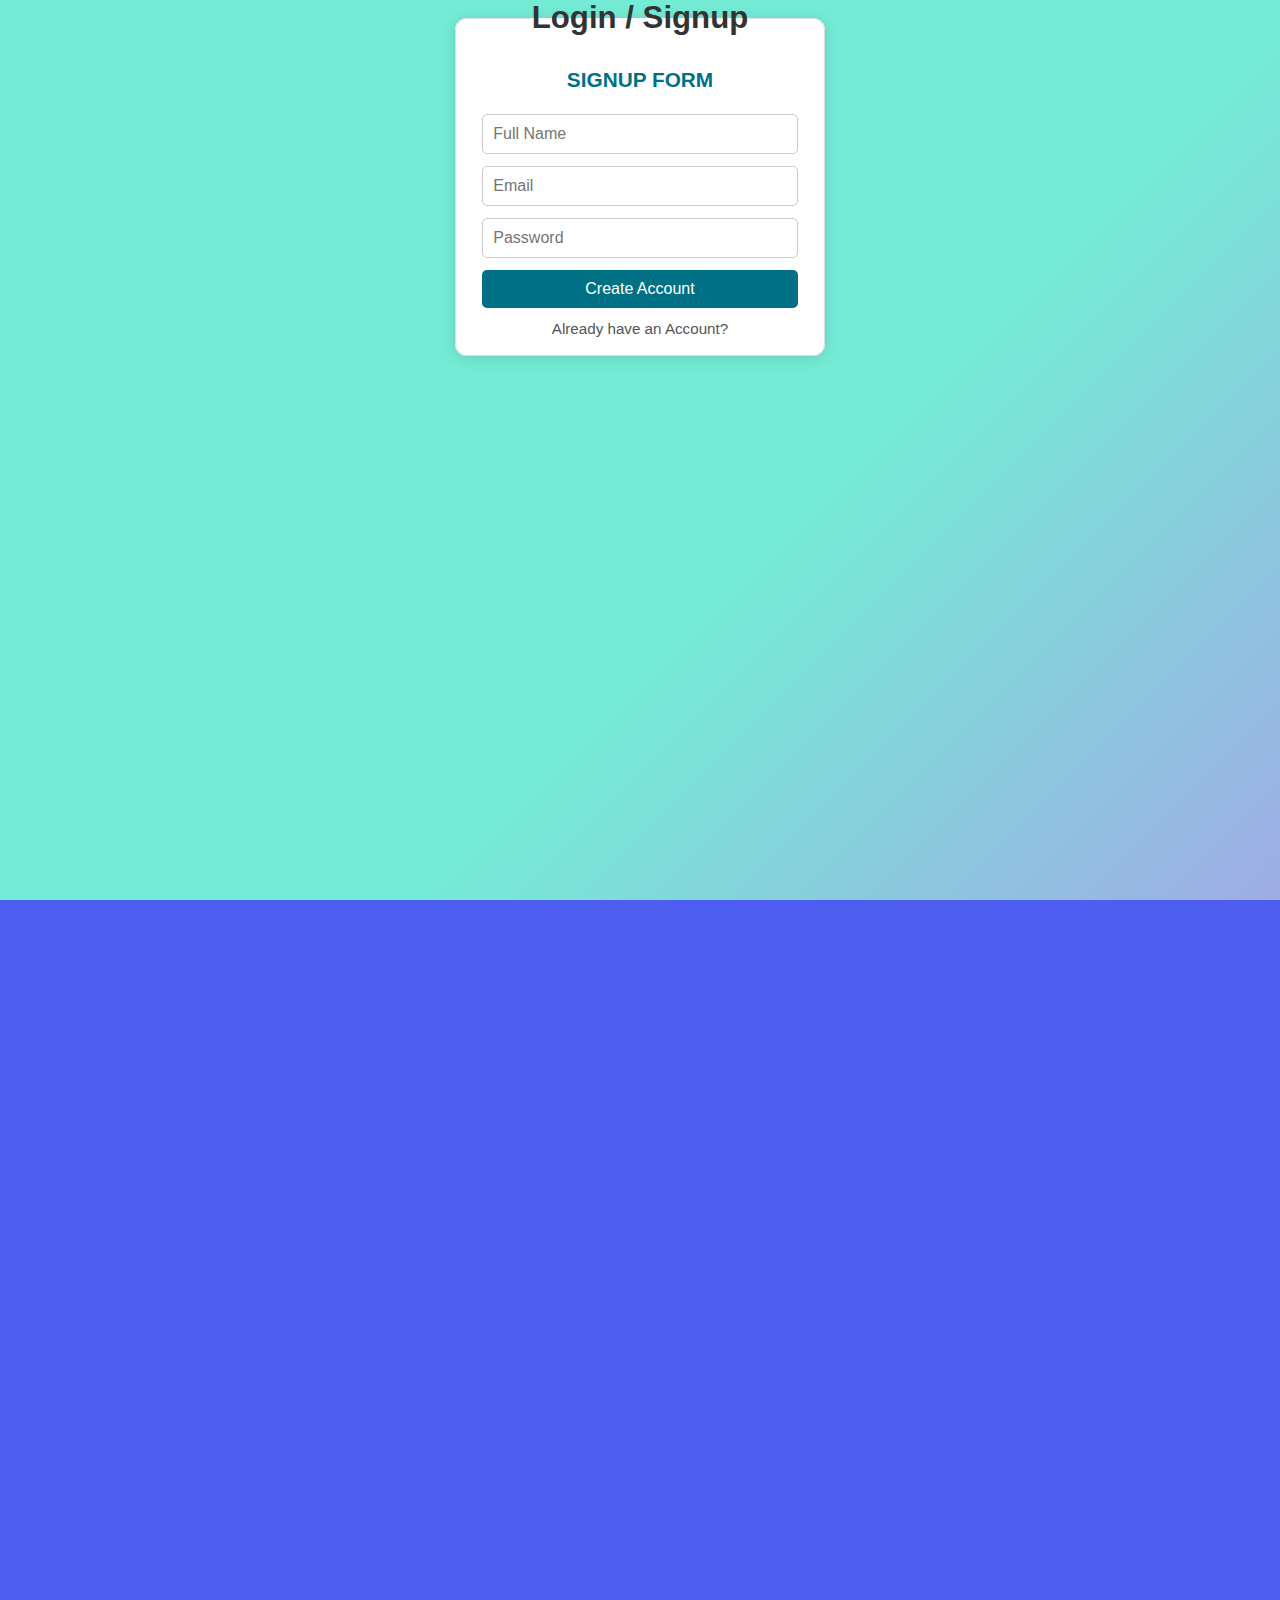
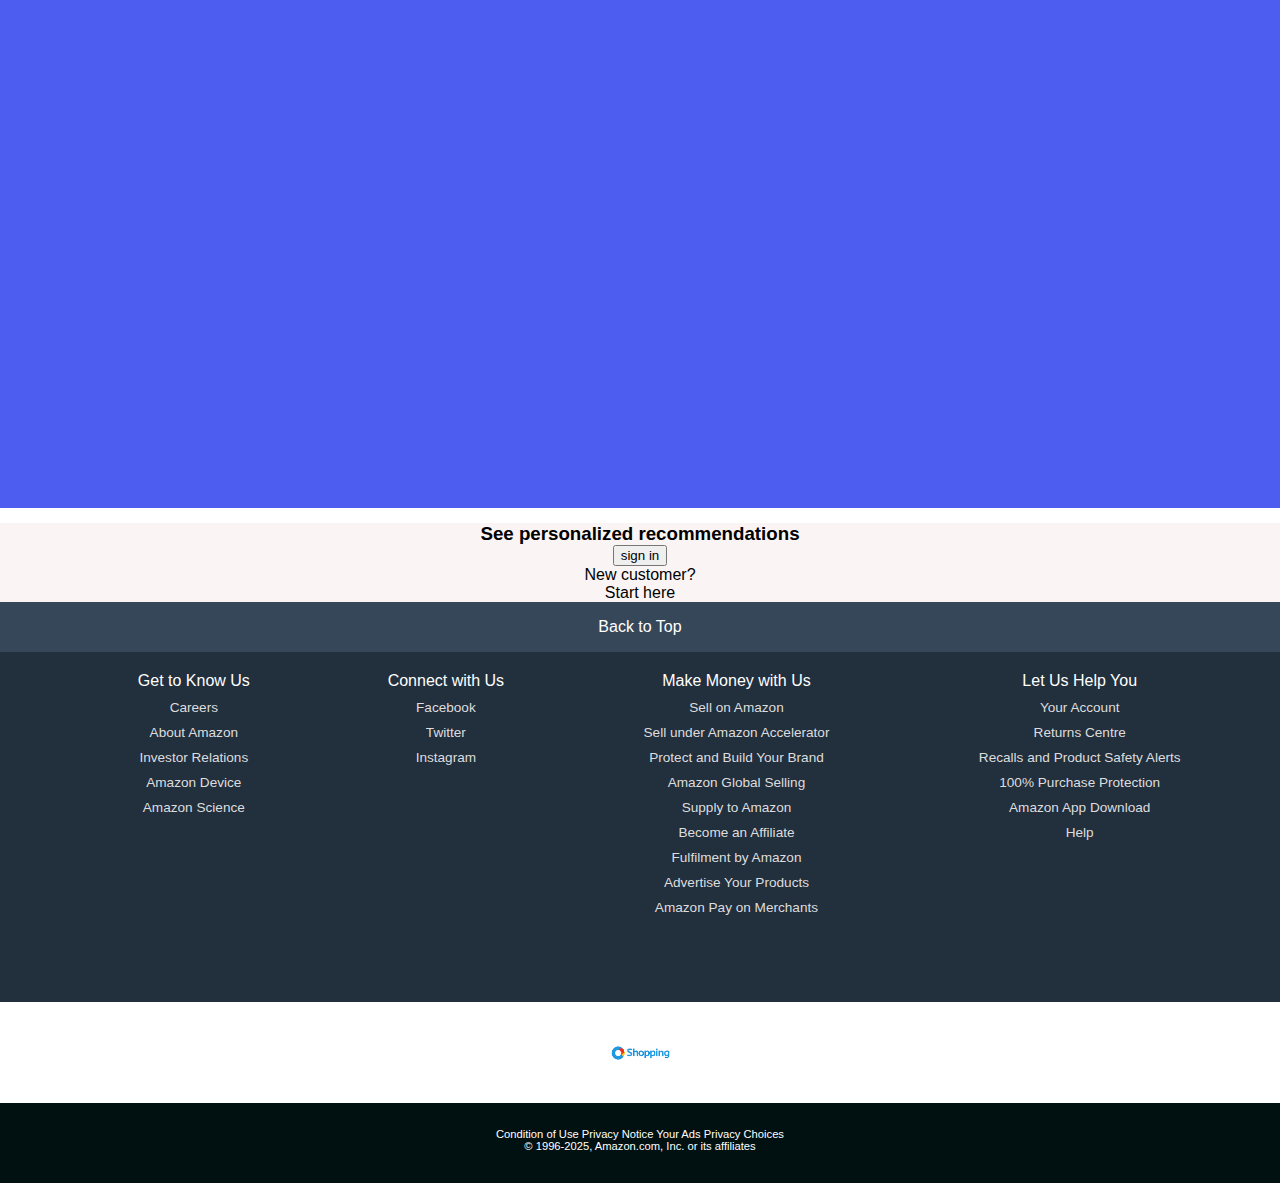
<file: LetsShopping/index.html>
<!DOCTYPE html>
<html lang="en">

<head>
    <meta charset="UTF-8">
    <meta name="viewport" content="width=device-width, initial-scale=1.0">
    <title>Let's Shopping</title>
<body>
    <div id="auth-modal">
        <fieldset class="signup-fieldset">
            <legend>
                <h2>Login / Signup</h2>
            </legend>
            <div class="container">
                <form id="signup-form" class="Signup-form">
                    <h1>SIGNUP FORM</h1>
                    <input type="text" id="signup-name" placeholder="Full Name" required>
                    <input type="email" id="signup-email" placeholder="Email" required>
                    <input type="password" id="signup-password" placeholder="Password" required>
                    <button type="submit" class="submit">Create Account</button>
                    <div class="already" id="show-login">Already have an Account?</div>
                </form>
                <form id="login-form" class="Signup-form" style="display:none;">
                    <h1>LOGIN</h1>
                    <input type="email" id="login-email" placeholder="Email" required>
                    <input type="password" id="login-password" placeholder="Password" required>
                    <button type="submit" class="submit">Login</button>
                    <div class="already" id="show-signup">Don't have an Account?</div>
                </form>
                <div id="auth-error" style="color:red;text-align:center;display:none;margin-top:8px;"></div>
            </div>
        </fieldset>
    </div>
<link rel="stylesheet" href="https://cdnjs.cloudflare.com/ajax/libs/font-awesome/6.7.2/css/all.min.css"
    integrity="sha512-Evv84Mr4kqVGRNSgIGL/F/aIDqQb7xQ2vcrdIwxfjThSH8CSR7PBEakCr51Ck+w+/U6swU2Im1vVX0SVk9ABhg=="
    crossorigin="anonymous" referrerpolicy="no-referrer" />
<link rel="stylesheet" href="style.css">

<body>
    <div id="main-content" style="display:none;">
    <header>
        <div class="navbar">
            <div class="nav-logo border" style="display: flex; align-items: center; gap: 10px;">
                <div class="logo"></div>
                <span class="lets-shopping">Shopping</span>
            </div>
            <div class="nav-address border">



                <p class="add-first">Deliver to</p>
                <div class="add-icon">
                    <i class="fa-solid fa-location-dot"></i>
                    <p class="add-sec">
                        India
                    </p>
                </div>
            </div>

            <form class="nav-search" id="google-search-form" onsubmit="return googleSearch(event)">
                <select class="search-select">
                    <option>All</option>
                </select>
                <input placeholder="Let's Shopping" class="search-input" id="google-search-input">
                <button type="submit" class="search-icon" style="background:none;border:none;cursor:pointer;">
                    <i class="fa-solid fa-magnifying-glass"></i>
                </button>
            </form>

            <div class="nav-sign border">
                <p><span>Hello, sign in</span></p>
                <p class="nav-second">Account & Lists</p>
            </div>


            <div class="nav-return border">
                <p><span>Return</span></p>
                <p class="nav-second">& Orders</p>
            </div>
        
    <a href="index1.html" class="nav-cart border" id="cart-link" style="text-decoration:none; color:inherit; cursor:pointer;">
    <i class="fa-solid fa-cart-arrow-down"></i>
    Cart <span id="cart-count"></span>
</a>
</div>
        </div> <!-- close navbar -->
        <div class="panel">
            <div class="panel-all">
                <i class="fa-solid fa-bars"></i>
                All
            </div>
            <div class="panel-ops">
                <p>Today's Deals</p>
                <p>Customer Service</p>
                <p>Registry</p>
                <p>Gift Cards</p>
                <p>Sell</p>
            </div>
            <div class="panel-deals">
                Shop Deals in Electronic
            </div>
        </div>
    </header>
    <div class="hero-section">
        <div class="hero-msg">
            <p>You are on amazon.com. You can also shop on Amazon India for millions of products with fast local
                delivery. <a>Click here to go to amazon.in</a></p>
        </div>
    </div>
    <div class="shop-section">
        <div class="box1 box">
            <div class="box-content">
                <h2>Health & Personal Care</h2>
                <div class="box-img1" ></div>
                <a class="shop-btn"
                    href="">Shop
                    now</a>
            </div>
        </div>
        <div class="box2 box">
            <div class="box-content">
                <h2>Samsung Galaxy s24</h2>
                <div class="box-img2"></div>
                <a class="shop-btn"
                    href="">Shop
                    now</a>
            </div>
        </div>
        <div class="box3 box">
            <div class="box-content">
                <h2>Makeup Kit</h2>
                <div class="box-img3"></div>
                <a class="shop-btn"
                    href="">Shop
                    now</a>
            </div>

        </div>
        <div class="box4 box">
            <div class="box-content">
                <h2>Working Desk</h2>
                <div class="box-img4"></div>
                <a class="shop-btn"
                    href="">Shop
                    now</a>
            </div>
        </div>

        <div class="box1 box">
            <div class="box-content">
                <h2>Clothes</h2>
                <div class="box-img5"></div>
                <a class="shop-btn"
                    href="">Shop
                    now</a>
            </div>
        </div>
        <div class="box2 box">
            <div class="box-content">
                <h2>Chairs</h2>
                <div class="box-img6"></div>
                <a class="shop-btn"
                    href="">Shop now</a>
            </div>
        </div>
        <div class="box3 box">
            <div class="box-content">
                <h2>Dog & Cat</h2>
                <div class="box-img7"></div>
                <a class="shop-btn"
                    href="">Shop
                    now</a>
            </div>

        </div>
        <div class="box4 box">
            <div class="box-content">
                <h2>Bottle</h2>
                <div class="box-img4"></div>
                <a class="shop-btn"
                    href="">Shop
                    now</a>
            </div>
        </div>


        <div class="box1 box">
            <div class="box-content">
                <h2>Refrigerator</h2>
                <div class="box-img9"></div>
                <a class="shop-btn"
                    href="">Shop
                    now</a>
            </div>
        </div>
        <div class="box2 box">
            <div class="box-content">
                <h2>Scanning Camera</h2>
                <div class="box-img10"></div>
                <a class="shop-btn"
                    href="">Shop
                    now</a>
            </div>
        </div>
        <div class="box3 box">
            <div class="box-content">
                <h2>Headphones</h2>
                <div class="box-img11"></div>
                <a class="shop-btn"
                    href="">Shop
                    now</a>
            </div>

        </div>
        <div class="box4 box">
            <div class="box-content">
                <h2>Smart Pen</h2>
                <div class="box-img12"></div>
                <a class="shop-btn"
                    href="">Shop
                    now</a>
            </div>
        </div>

        <div class="box1 box">
            <div class="box-content">
                <h2>Smart Bag</h2>
                <div class="box-img13"></div>
                <a class="shop-btn"
                    href="">Shop
                    now</a>
            </div>
        </div>
        <div class="box2 box">
            <div class="box-content">
                <h2>Smart watch</h2>
                <div class="box-img14"></div>
                <a class="shop-btn"
                    href="">Shop
                    now</a>
            </div>
        </div>
        <div class="box3 box">
            <div class="box-content">
                <h2>Double Bottle</h2>
                <div class="box-img15"></div>
                <a class="shop-btn"
                    href="">Shop
                    now</a>
            </div>

        </div>
        <div class="box4 box">
            <div class="box-content">
                <h2>iPhone 15+</h2>
                <div class="box-img16"></div>
                <a class="shop-btn"
                    href="">Shop
                    now</a>
            </div>

        </div>
    </div>
    <footer>
        <div class="foot-top">
            <p>
            <h3>See personalized recommendations</h3>
            </p>
            <div class="foot-icon">
                <button id="ad">sign in</button>
                <p>New customer?</p>
                <p>Start here</p>


            </div>

            <div class="foot-panel1">
                Back to Top
            </div>
            <div class="foot-panel2">
                <ul>
                    <p>Get to Know Us</p>
                    <a> Careers</a>
                    <a>About Amazon</a>
                    <a> Investor Relations</a>
                    <a>Amazon Device </a>
                    <a>Amazon Science</a>
                </ul>
                <ul>
                    <p>Connect with Us</p>
                    <a>Facebook </a>
                    <a>Twitter</a>
                    <a> Instagram</a>

                </ul>
                <ul>
                    <p>Make Money with Us</p>
                    <a> Sell on Amazon</a>
                    <a>Sell under Amazon Accelerator</a>
                    <a> Protect and Build Your Brand</a>
                    <a> Amazon Global Selling</a>
                    <a>Supply to Amazon</a>
                    <a>Become an Affiliate</a>
                    <a>Fulfilment by Amazon</a>
                    <a>Advertise Your Products</a>
                    <a>Amazon Pay on Merchants</a>
                </ul>
                <ul>
                    <p>Let Us Help You</p>
                    <a>Your Account </a>
                    <a>Returns Centre</a>
                    <a> Recalls and Product Safety Alerts</a>
                    <a>100% Purchase Protection </a>
                    <a>Amazon App Download</a>
                    <a>Help</a>
                </ul>
            </div>
            <div class="foot-panel3">
                <div class="logo"></div>

            </div>
            <div class="foot-panel4">
                <div class="pages">
                    <a>Condition of Use</a>
                    <a>Privacy Notice</a>
                    <a> Your Ads Privacy Choices</a>
                </div>
                <div class="copyright">
                    © 1996-2025, Amazon.com, Inc. or its affiliates
                </div>
            </div>
    </footer>
    </div>


    <script>
        // Show login/signup modal, hide main content
        document.getElementById('main-content').style.display = 'none';
        document.getElementById('auth-modal').style.display = 'block';
        document.body.style.overflow = 'hidden';

        // Google search logic
        function googleSearch(e) {
            e.preventDefault();
            var query = document.getElementById('google-search-input').value.trim();
            if (query) {
                window.open('https://www.google.com/search?q=' + encodeURIComponent(query), '_blank');
            }
            return false;
        }

        // Switch between signup and login forms
        document.getElementById('show-login').onclick = function() {
            document.getElementById('signup-form').style.display = 'none';
            document.getElementById('login-form').style.display = 'flex';
            document.getElementById('auth-error').style.display = 'none';
        };
        document.getElementById('show-signup').onclick = function() {
            document.getElementById('login-form').style.display = 'none';
            document.getElementById('signup-form').style.display = 'flex';
            document.getElementById('auth-error').style.display = 'none';
        };

        // Demo signup logic
        document.getElementById('signup-form').onsubmit = function(e) {
            e.preventDefault();
            var name = document.getElementById('signup-name').value.trim();
            var email = document.getElementById('signup-email').value.trim();
            var pass = document.getElementById('signup-password').value.trim();
            if (name && email && pass) {
                document.getElementById('auth-modal').style.display = 'none';
                document.getElementById('main-content').style.display = 'block';
                document.body.style.overflow = '';
            } else {
                var err = document.getElementById('auth-error');
                err.innerText = 'Please fill all fields.';
                err.style.display = 'block';
            }
        };
        // Demo login logic (email: admin@admin.com, password: admin)
        document.getElementById('login-form').onsubmit = function(e) {
            e.preventDefault();
            var email = document.getElementById('login-email').value.trim();
            var pass = document.getElementById('login-password').value.trim();
            if (email === 'admin@admin.com' && pass === 'admin') {
                document.getElementById('auth-modal').style.display = 'none';
                document.getElementById('main-content').style.display = 'block';
                document.body.style.overflow = '';
            } else {
                var err = document.getElementById('auth-error');
                err.innerText = 'Invalid email or password! (Try admin@admin.com / admin)';
                err.style.display = 'block';
            }
        };
        // ...existing code...

// Cart logic
let cartCount = 0;
document.querySelectorAll('.shop-btn').forEach(btn => {
    btn.addEventListener('click', function(e) {
        cartCount++;
        document.getElementById('cart-count').innerText = cartCount;
    
    });
});
// Footer sign in button se bhi login modal kholna
document.getElementById('ad').onclick = function() {
    document.getElementById('auth-modal').style.display = 'block';
    document.getElementById('main-content').style.display = 'none';
    document.body.style.overflow = 'hidden';
};
cartCount = cartItems.length;
document.getElementById('cart-count').innerText = cartCount;

document.querySelectorAll('.shop-btn').forEach(btn => {
    btn.addEventListener('click', function(e) {
        e.preventDefault();
        let product = this.parentElement.querySelector('h2').innerText;
        cartItems.push(product);
        localStorage.setItem('cartItems', JSON.stringify(cartItems));
        cartCount = cartItems.length;
        document.getElementById('cart-count').innerText = cartCount;
    });
});



        
    </script>
</body>

</html>
</file>
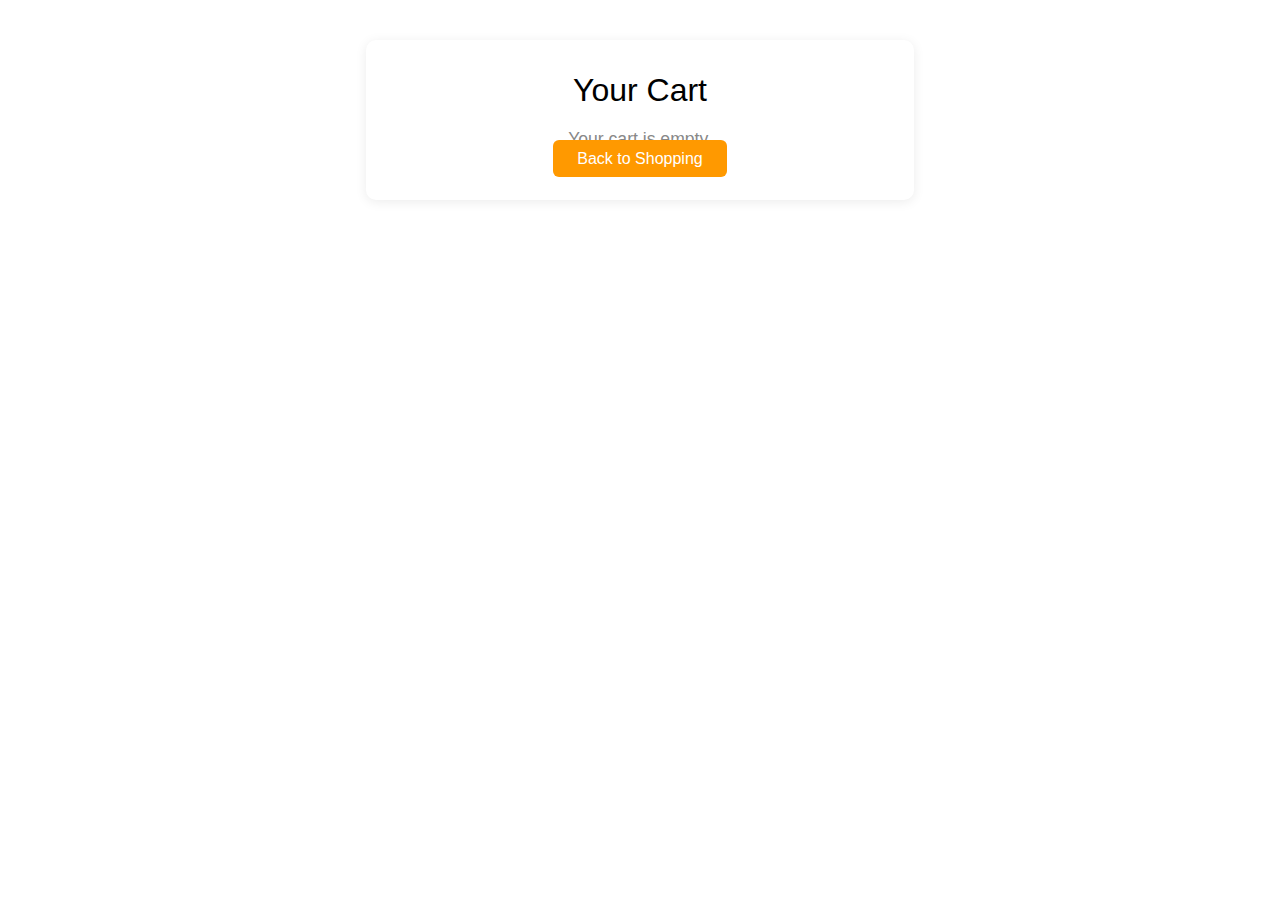
<file: LetsShopping/index1.html>
<!DOCTYPE html>
<html lang="en">
<head>
    <meta charset="UTF-8">
    <title>Your Cart</title>
    <link rel="stylesheet" href="style.css">
    <style>
        .cart-container {
            max-width: 500px;
            margin: 40px auto;
            background: #fff;
            border-radius: 10px;
            box-shadow: 0 2px 12px rgba(0,0,0,0.08);
            padding: 32px 24px;
            text-align: center;
        }
        .cart-title {
            font-size: 2rem;
            margin-bottom: 20px;
        }
        .cart-items {
            font-size: 1.1rem;
            margin-bottom: 20px;
        }
        .empty-cart {
            color: #888;
            font-size: 1.1rem;
        }
    </style>
</head>
<body>
    <div class="cart-container">
        <div class="cart-title">Your Cart</div>
        <div class="cart-items" id="cart-items"></div>
        <div class="empty-cart" id="empty-cart">Your cart is empty.</div>
        <a href="index.html" style="text-decoration:none;color:#fff;background:#ff9900;padding:10px 24px;border-radius:6px;">Back to Shopping</a>
    </div>
    <script>
        // Cart items show karo (localStorage se)
        let items = JSON.parse(localStorage.getItem('cartItems') || '[]');
        let cartDiv = document.getElementById('cart-items');
        let emptyDiv = document.getElementById('empty-cart');
        if(items.length > 0){
            cartDiv.innerHTML = items.map(item => `<div>${item}</div>`).join('');
            emptyDiv.style.display = 'none';
        } else {
            cartDiv.style.display = 'none';
        }
        let cartItems = JSON.parse(localStorage.getItem('cartItems') || '[]');
         let cartCount = 0;
  function addToCart() {
    cartCount++;
    document.querySelector('.cart-count').textContent = cartCount;
  }
// ...existing code...

// Cart logic (SIRF YAHI RAKHO, purana hata do)
cartItems = JSON.parse(localStorage.getItem('cartItems') || '[]');
cartCount = cartItems.length;
document.getElementById('cart-count').innerText = cartCount;

document.querySelectorAll('.shop-btn').forEach(btn => {
    btn.addEventListener('click', function(e) {
        e.preventDefault();
        let product = this.parentElement.querySelector('h2').innerText;
        cartItems.push(product);
        localStorage.setItem('cartItems', JSON.stringify(cartItems));
        cartCount = cartItems.length;
        document.getElementById('cart-count').innerText = cartCount;
    });
});

// Footer sign in button se bhi login modal kholna
document.getElementById('ad').onclick = function() {
    document.getElementById('auth-modal').style.display = 'block';
    document.getElementById('main-content').style.display = 'none';
    document.body.style.overflow = 'hidden';
};

// ...existing code...
    </script>
</body>
</html>
</file>
<file: LetsShopping/style.css>
/* Responsive for mobile */
@media (max-width: 500px) {
    .signup-fieldset {
        padding: 12px 4px;
        max-width: 99vw;
    }

    .Signup-form input,
    .submit,
    .already,
    #auth-error {
        font-size: 1em;
        padding: 8px 0;
        max-width: 98vw;
    }
}

.box:hover {
    box-shadow: 0 12px 32px rgba(0,0,0,0.18);
    transform: translateY(-4px) scale(1.03);
    z-index: 2;
}

    .nav-search {
        min-width: 100px;
        margin: 8px 0;
        width: 100%;
        flex: 1 1 100%;
    }

@media (max-width: 600px) {
    .navbar {
        flex-direction: column;
        align-items: stretch;
        gap: 6px;
        padding: 6px 0.5vw;
    }

    .nav-logo,
    .nav-address,
    .nav-sign,
    .nav-return,
    .nav-cart,
    .lang-button {
        min-width: 70px;
        flex: 0 0 auto;
        margin: 2px 0;
        text-align: center;
    }

    .nav-search {
        min-width: 120px;
        margin: 6px 0;
        width: 100%;
        flex: 1 1 100%;
    }

    .search-input {
        font-size: 1em;
        padding: 8px 4px;
    }

    .search-icon {
        font-size: 1.1em;
        padding: 6px 0;
    }

    .shop-section {
        grid-template-columns: repeat(auto-fit, minmax(180px, 1fr));
        gap: 10px;
        padding: 10px 1vw;
    }

    .box-img1,
    .box-img2,
    .box-img3,
    .box-img4,
    .box-img5,
    .box-img6,
    .box-img7,
    .box-img8,
    .box-img9,
    .box-img10,
    .box-img11,
    .box-img12,
    .box-img13,
    .box-img14,
    .box-img15,
    .box-img16 {
        max-width: 98vw;
        height: 140px;
    }

    .box {
        min-height: 220px;
        padding: 10px 0px 8px;
    }

    .box-content {
        margin-left: 0.5rem;
        margin-right: 0.5rem;
    }

    .hero-section {
        height: 160px;
    }

    .hero-msg {
        font-size: 0.8rem;
        width: 98%;
        margin-bottom: 10px;
    }

    .foot-panel2 {
        flex-direction: column;
        height: auto;
        padding: 10px 0;
    }

    .foot-panel3 {
        height: 60px;
    }

    .foot-panel4 {
        height: 60px;
        font-size: 0.6rem;
    }
}

/* Make images and boxes scale smoothly */
.box-img1,
.box-img2,
.box-img3,
.box-img4,
.box-img5,
.box-img6,
.box-img7,
.box-img8,
.box-img9,
.box-img10,
.box-img11,
.box-img12,
.box-img13,
.box-img14,
.box-img15,
.box-img16 {
    width: 99%;
    max-width: 260px;
    height: 250px;
    background-size: cover;
    background-position: center;
    background-repeat: no-repeat;
    border-radius: 8px;
    display: block;
    margin: 0 auto 10px auto;
    transition: transform 0.4s cubic-bezier(0.4, 0, 0.2, 1), box-shadow 0.4s cubic-bezier(0.4, 0, 0.2, 1);
    box-shadow: 0 2px 8px rgba(0, 0, 0, 0.08);
}


/* Auth modal overlay */

#auth-modal {
    position: fixed;
    top: 0;
    left: 0;
    width: 100vw;
    height: 100vh;
    background: linear-gradient(135deg, #74ebd5 60%, #9face6 100%);
    display: flex;
    align-items: center;
    justify-content: center;
    z-index: 9999;
    overflow: auto;
}

.signup-fieldset {
    max-width: 370px;
    width: 95vw;
    margin: 0 auto;
    background: #fff;
    border-radius: 12px;
    box-shadow: 0 2px 16px rgba(0, 0, 0, 0.12);
    border: 1px solid #ddd;
    padding: 22px 18px 18px 18px;
    box-sizing: border-box;
    position: relative;
}

.signup-fieldset legend {
    text-align: center;
    font-size: 1.3em;
    color: #333;
    margin-bottom: 0.5em;
}

.container {
    display: flex;
    flex-direction: column;
    align-items: center;
    justify-content: center;
    width: 100%;
}

.Signup-form {
    width: 100%;
    display: flex;
    flex-direction: column;
    gap: 12px;
    text-align: center;
    align-items: center;
}

.Signup-form h1 {
    text-align: center;
    color: #007185;
    margin-bottom: 10px;
    font-size: 1.3em;
}

.Signup-form input {
    padding: 10px;
    border: 1px solid #ccc;
    border-radius: 5px;
    font-size: 1em;
    outline: none;
    transition: border-color 0.2s;
    width: 95%;
    max-width: 320px;
    box-sizing: border-box;
    margin: 0 auto;
}

.Signup-form input:focus {
    border-color: #007185;
}

.submit {
    background: #007185;
    color: #fff;
    border: none;
    padding: 10px 0;
    border-radius: 5px;
    font-size: 1em;
    cursor: pointer;
    margin-top: 8px;
    transition: background 0.2s;
    width: 95%;
    max-width: 320px;
    box-sizing: border-box;
    margin: 0 auto;
}

.submit:hover {
    background: #005f6b;
}

.already {
    text-align: center;
    color: #555;
    font-size: 0.95em;
    margin-top: 8px;
    cursor: pointer;
    transition: color 0.2s;
    width: 95%;
    max-width: 320px;
    margin: 0 auto;
}

.already:hover {
    color: #007185;
}

#auth-error {
    color: red;
    font-size: 1em;
    margin-top: 8px;
    text-align: center;
    width: 95%;
    max-width: 320px;
    margin: 0 auto;
}

@media (max-width: 500px) {
    .signup-fieldset {
        padding: 12px 4px;
        max-width: 99vw;
    }

    .Signup-form input,
    .submit,
    .already,
    #auth-error {
        font-size: 1em;
        padding: 8px 0;
        max-width: 98vw;
    }
}



/* Shop Now Button Style */
.shop-btn {
    display: inline-block;
    padding: 10px 28px;
    background: linear-gradient(90deg, #ffd814 60%, #ffa41c 100%);
    color: #111;
    font-weight: 700;
    font-size: 1rem;
    border: none;
    border-radius: 24px;
    box-shadow: 0 2px 8px rgba(0, 0, 0, 0.08);
    text-decoration: none;
    margin-top: 12px;
    margin-bottom: 4px;
    transition: background 0.2s, transform 0.2s, box-shadow 0.2s;
    cursor: pointer;
}

.shop-btn:hover {
    background: linear-gradient(90deg, #ffa41c 60%, #ffd814 100%);
    color: #222;
    transform: translateY(-2px) scale(1.04);
    box-shadow: 0 6px 18px rgba(255, 168, 1, 0.18);
}

* {
    margin: 0;
    font-family: Arial, Helvetica, sans-serif;
    border: border-box;
}

/**box1**/
.navbar {
    height: 60px;
    background-color: #0f1111;
    color: white;
    display: flex;
    align-items: center;
    justify-content: space-between;
    flex-wrap: nowrap;
    padding: 0 2vw;
    gap: 10px;
    box-sizing: border-box;
    overflow-x: auto;
}

@media (max-width: 900px) {
    .navbar {
        flex-wrap: nowrap;
        height: auto;
        justify-content: flex-start;
        gap: 8px;
        padding: 8px 1vw;
        overflow-x: auto;
    }

    .nav-search {
        min-width: 100px;
        margin: 8px 0;
    }

    .nav-logo,
    .nav-address,
    .nav-sing,
    .nav-return,
    .nav-cart,
    .lang-button {
        min-width: 135px;
        flex: 0 0 auto;
        margin: 2px 4px;
        text-align: center;
    }
}

@media (max-width: 600px) {
    .navbar {
        flex-wrap: nowrap;
        flex-direction: row;
        align-items: center;
        gap: 6px;
        padding: 6px 0.5vw;
        overflow-x: auto;
    }

    .nav-search {
        min-width: 120px;
        margin: 6px 0;
    }

    .nav-logo,
    .nav-address,
    .nav-sing,
    .nav-return,
    .nav-cart,
    .lang-button {
        min-width: 70px;
        flex: 0 0 auto;
        margin: 2px 0;
        text-align: center;
    }
}

.nav-logo {
    height: 50px;
    width: 150px;

}

.logo {

    background-size: cover;
    height: 50px;
    width: 100%;

}

.border {
    border: 1.5px solid transparent;

}

.border:hover {

    border: 1.5px solid white;
}

/** box2**/
.add-first {
    color: #cccccc;
    font-size: 0.85rem;
    margin-left: 15px;
}

.add-sec {
    font-size: 1rem;
    margin-left: 3px;
}

.add-icon {
    display: flex;
    align-items: center;
}

/**box3**/
.nav-search {
    display: flex;
    justify-content: space-evenly;
    background-color: pink;
    width: 620px;
    height: 35px;
    border-radius: 4px;

}

.search-select {
    background-color: #f3f3f3;
    width: 50px;
    text-align: center;
    border-top-left-radius: 4px;
    border-bottom-left-radius: 4px;
    border: none;


}

.search-input {
    width: 100%;
    font-size: 1rem;
    border: none;
}

.search-icon {
    width: 45px;

    display: flex;
    justify-content: center;
    align-items: center;
    font-size: 1.2rem;
    background-color: rgb(246, 246, 19);
    border-top-right-radius: 4px;
    border-bottom-right-radius: 4px;
}

.nav-search:hover {
    border: 2px solid orange;
}

/**box4**/
span {
    font-size: 0.7rem;
}

.nav-second {
    font-size: 0.85rem;
    font-weight: 700;
}

/**box6**/
.nav-cart i {
    font-size: 30px;

}

.nav-cart {
    font-size: 0.85rem;
    font-weight: 700;
}

/**apna panl**/
.panel {
    height: 40px;
    background-color: #222f3d;
    display: flex;
    color: white;
    justify-content: space-evenly;
    align-items: center;
}

.panel-ops p {
    display: inline;
    margin-left: 15px;

}

.panel-ops {
    width: 70%;
    font-size: 0.85rem;

}

.panel-deals {
    font-size: 0.9rem;
    font-weight: 700;

}

/**hero section**/
.hero-section {
    background-image: url("GW-Hero-Pc-01_GOLD._CB790067108_.jpg");
    background-size: cover;
    height: 350px;
    display: flex;
    justify-content: center;
    align-items: flex-end;


}

.hero-msg {
    background-color: white;
    color: #0f1111;
    height: 40px;
    display: flex;
    align-items: center;
    justify-content: center;
    font-size: 0.85rem;
    width: 80%;
    margin-bottom: 25px;
}

.hero-msg a {
    color: #5779ff;

}

/** shop section**/
/* Responsive shop section */
.shop-section {
    display: grid;
    grid-template-columns: repeat(auto-fit, minmax(220px, 1fr));
    gap: 18px;
    background-color: #4d5def;
    padding: 20px 2vw;
    width: 100%;
    box-sizing: border-box;
}

.box {
    background-color: #f5efef;
    padding: 20px 0px 15px;
    border-radius: 12px;
    box-shadow: 0 2px 12px rgba(0, 0, 0, 0.07);
    display: flex;
    flex-direction: column;
    align-items: center;
    min-width: 0;
    min-height: 340px;
    transition: box-shadow 0.3s;
}

.box:hover {
    box-shadow: 0 8px 32px rgba(0, 0, 0, 0.16);
}

.box-content {
    margin-left: 0;
    margin-right: 0;
    width: 100%;
    display: flex;
    flex-direction: column;
    align-items: center;
    text-align: center;
    gap: 10px;
}


.box-img1 { background-image: url('box1_image.jpg'); }
.box-img2 { background-image: url('box2_image.jpg'); }
.box-img3 { background-image: url('box3_image.jpg'); }
.box-img4 { background-image: url('box4_image.jpg'); }
.box-img5 { background-image: url('box5_image.jpg'); }
.box-img6 { background-image: url('box6_image.jpg'); }
.box-img7 { background-image: url('box7_image.jpg'); }
.box-img8 { background-image: url('bottal.jpeg'); }
.box-img9 { background-image: url('Refrigerator.jpeg'); }
.box-img10 { background-image: url('Scaning.jpg'); }
.box-img11 { background-image: url('Headphons.jpg'); }
.box-img12 { background-image: url('Smart pan.jpeg'); }
.box-img13 { background-image: url('smart bag.webp'); }
.box-img14 { background-image: url('smart-watch.avif'); }
.box-img15 { background-image: url('Artboard 2 bottal.webp'); }
.box-img16 { background-image: url('68-1.webp'); }

.box-img1, .box-img2, .box-img3, .box-img4, .box-img5, .box-img6, .box-img7, .box-img8, .box-img9, .box-img10, .box-img11, .box-img12, .box-img13, .box-img14, .box-img15, .box-img16 {
    background-color: #070606;
    border-radius: 12px;
    box-shadow: 0 2px 12px rgba(0,0,0,0.10);
    margin: 0 auto 10px auto;
    width: 100%;
    max-width: 220px;
    height: 180px;
    background-size: contain;
    background-position: center;
    background-repeat: no-repeat;
    display: block;
    transition: transform 0.3s, box-shadow 0.3s;
    border: 1px solid #eee;
}
.box-img1:empty, .box-img2:empty, .box-img3:empty, .box-img4:empty, .box-img5:empty, .box-img6:empty, .box-img7:empty, .box-img8:empty, .box-img9:empty, .box-img10:empty, .box-img11:empty, .box-img12:empty, .box-img13:empty, .box-img14:empty, .box-img15:empty, .box-img16:empty {
    
    border: 1px dashed #ccc;
}
.box:hover .box-img1,
.box:hover .box-img2,
.box:hover .box-img3,
.box:hover .box-img4,
.box:hover .box-img5,
.box:hover .box-img6,
.box:hover .box-img7,
.box:hover .box-img8,
.box:hover .box-img9,
.box:hover .box-img10,
.box:hover .box-img11,
.box:hover .box-img12,
.box:hover .box-img13,
.box:hover .box-img14,
.box:hover .box-img15,
.box:hover .box-img16 {
    transform: scale(1.08) rotate(-2deg);
    box-shadow: 0 8px 24px rgba(0,0,0,0.18);
    z-index: 2;
}

/* Animation for shop section images */
.box-img1,
.box-img2,
.box-img3,
.box-img4,
.box-img5,
.box-img6,
.box-img7,
.box-img8,
.box-img9,
.box-img10,
.box-img11,
.box-img12,
.box-img13,
.box-img14,
.box-img15,
.box-img16 {
    width: 99%;
    max-width: 260px;
    height: 250px;
    background-size: cover;
    background-position: center;
    background-repeat: no-repeat;
    border-radius: 8px;
    display: block;
    margin: 0 auto 10px auto;
    transition: transform 0.4s cubic-bezier(0.4, 0, 0.2, 1), box-shadow 0.4s cubic-bezier(0.4, 0, 0.2, 1);
    box-shadow: 0 2px 8px rgba(0, 0, 0, 0.08);
}

.box-img1:hover,
.box-img2:hover,
.box-img3:hover,
.box-img4:hover,
.box-img5:hover,
.box-img6:hover,
.box-img7:hover,
.box-img8:hover,
.box-img9:hover,
.box-img10:hover,
.box-img11:hover,
.box-img12:hover,
.box-img13:hover,
.box-img14:hover,
.box-img15:hover,
.box-img16:hover {
    transform: scale(1.07) rotate(-2deg);
    box-shadow: 0 8px 24px rgba(0, 0, 0, 0.18);
    z-index: 2;
}

/* Optional: Animate boxes on load */
.box {
    opacity: 0;
    transform: translateY(40px);
    animation: boxFadeIn 0.7s cubic-bezier(0.4, 0, 0.2, 1) forwards;
}

.box:nth-child(1) {
    animation-delay: 0.05s;
}

.box:nth-child(2) {
    animation-delay: 0.1s;
}

.box:nth-child(3) {
    animation-delay: 0.15s;
}

.box:nth-child(4) {
    animation-delay: 0.2s;
}

.box:nth-child(5) {
    animation-delay: 0.25s;
}

.box:nth-child(6) {
    animation-delay: 0.3s;
}

.box:nth-child(7) {
    animation-delay: 0.35s;
}

.box:nth-child(8) {
    animation-delay: 0.4s;
}

.box:nth-child(9) {
    animation-delay: 0.45s;
}

.box:nth-child(10) {
    animation-delay: 0.5s;
}

.box:nth-child(11) {
    animation-delay: 0.55s;
}

.box:nth-child(12) {
    animation-delay: 0.6s;
}

.box:nth-child(13) {
    animation-delay: 0.65s;
}

.box:nth-child(14) {
    animation-delay: 0.7s;
}

.box:nth-child(15) {
    animation-delay: 0.75s;
}

.box:nth-child(16) {
    animation-delay: 0.8s;
}

@keyframes boxFadeIn {
    to {
        opacity: 1;
        transform: translateY(0);
    }
}

.Hallo {
    color: blue;


}

.Hallo:hover {
    color: red;

}

.foot-top {
    background-color: #fbf4f4;
    text-align: center;
    justify-content: center;




}


footer {
    margin-top: 15px;

}

.foot-panel1 {
    background-color: #37475a;
    color: white;
    height: 50px;
    display: flex;
    align-items: center;
    justify-content: center;
}

.foot-panel2 {
    height: 350px;
    color: white;
    background-color: #222f3d;
    display: flex;
    justify-content: space-evenly;


}

.lets-shopping {
    font-size: 1.6rem;
    font-weight: 500;
    background: linear-gradient(90deg, #ffd814 60%, #ffa41c 100%);
    color: #222;
    -webkit-background-clip: text;
    -webkit-text-fill-color: transparent;
    background-clip: text;

    letter-spacing: 2px;
    text-shadow: 2px 2px 0 #fff, 0 4px 12px #ffa41c99, 0 1px 0 #0008;
    font-family: 'Comic Sans MS', 'Comic Sans', 'Segoe UI', Arial, cursive, sans-serif;
    margin-left: 0px;
    margin-right: 60px;
    white-space: nowrap;
    transition: color 0.2s, text-shadow 0.2s;
    display: flex;
    align-items: center;
    height: 40px;


}

ul {
    margin-top: 20px;
}

ul a {
    display: block;
    font-size: 0.85rem;
    margin: 10px;
    color: #dddddd;
}

.foot-panel3 {
    background-color: white;
    color: white;
    border-top: 0.5px solid white;
    height: 100px;
    display: flex;
    align-items: center;
    justify-content: center;
}

.logo {
    background-image: url("images.png");
    background-size: contain;
    background-position: center;
    background-repeat: no-repeat;
    height: 50px;
    width: 100px;
    margin: 0 auto;


}

.foot-panel4 {
    background-color: #011111;
    color: white;
    height: 80px;
    text-align: center;
    font-size: 0.7rem;
    text-align: center;

}

.pages {

    padding-top: 25px;


}

.copyright {
    font-size: 0.7rem;
}
</file>
